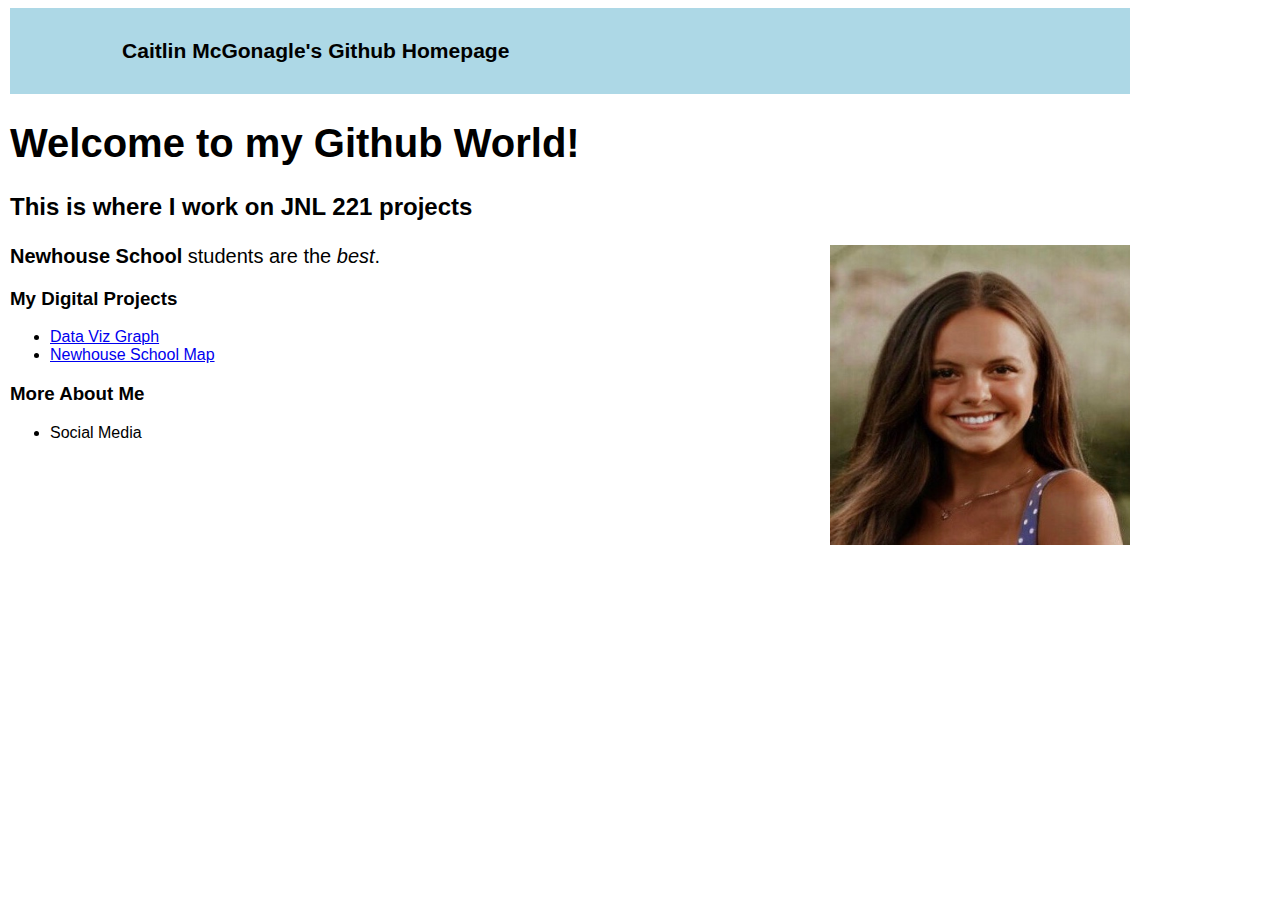
<file: index.html>
<!doctype html>
<html lang="en">
  <head>
    <meta charset="utf-8">

    <meta name="viewport" content="width=device-width, initial-scale=1">

    <link rel="stylesheet" href="main.css">

    <title>Caitlin McGonagle's Github Homepage</title>
  </head>
  <body>

    <div class="container">

      <div class="row">

        <header class="col bg-secondary text-white p-2 mb-4">
          <h3>Caitlin McGonagle's Github Homepage</h3>
        </header>


      </div>
      <div class="row">

        <div class="col-lg-7">

          <h1>Welcome to my Github World!</h1>

          <h2>This is where I work on JNL 221 projects</h2>

          <div class="mainimage">
            <img src="https://caitlinmcgonagle.github.io/images/caitlinpic.jpg" alt="DO photo" width="300" height="300" align= right>
          </div>

          <p><strong>Newhouse School</strong> students are the <em>best</em>.
         </p>

         <h3> My Digital Projects</h3>


         <ul>
          <li><a href="https://caitlinmcgonagle.github.io/dv/index.html" target="_blank">Data Viz Graph</a></li>
          <li><a href="https://caitlinmcgonagle.github.io/maps/index.html" target="_blank">Newhouse School Map</a></li>
        </ul>


        <h3>More About Me</h3>


        <ul>
          <li><a herf="https://www.instagram.com/caitlin.mcgonagle/" target="_blank"> Social Media</a></li>




        </div>

      </div>

    <!-- Bootstrap Bundle with Popper -->
    <script src="https://cdn.jsdelivr.net/npm/bootstrap@5.0.2/dist/js/bootstrap.bundle.min.js" integrity="sha384-MrcW6ZMFYlzcLA8Nl+NtUVF0sA7MsXsP1UyJoMp4YLEuNSfAP+JcXn/tWtIaxVXM" crossorigin="anonymous"></script>

  </body>
</html>
</file>
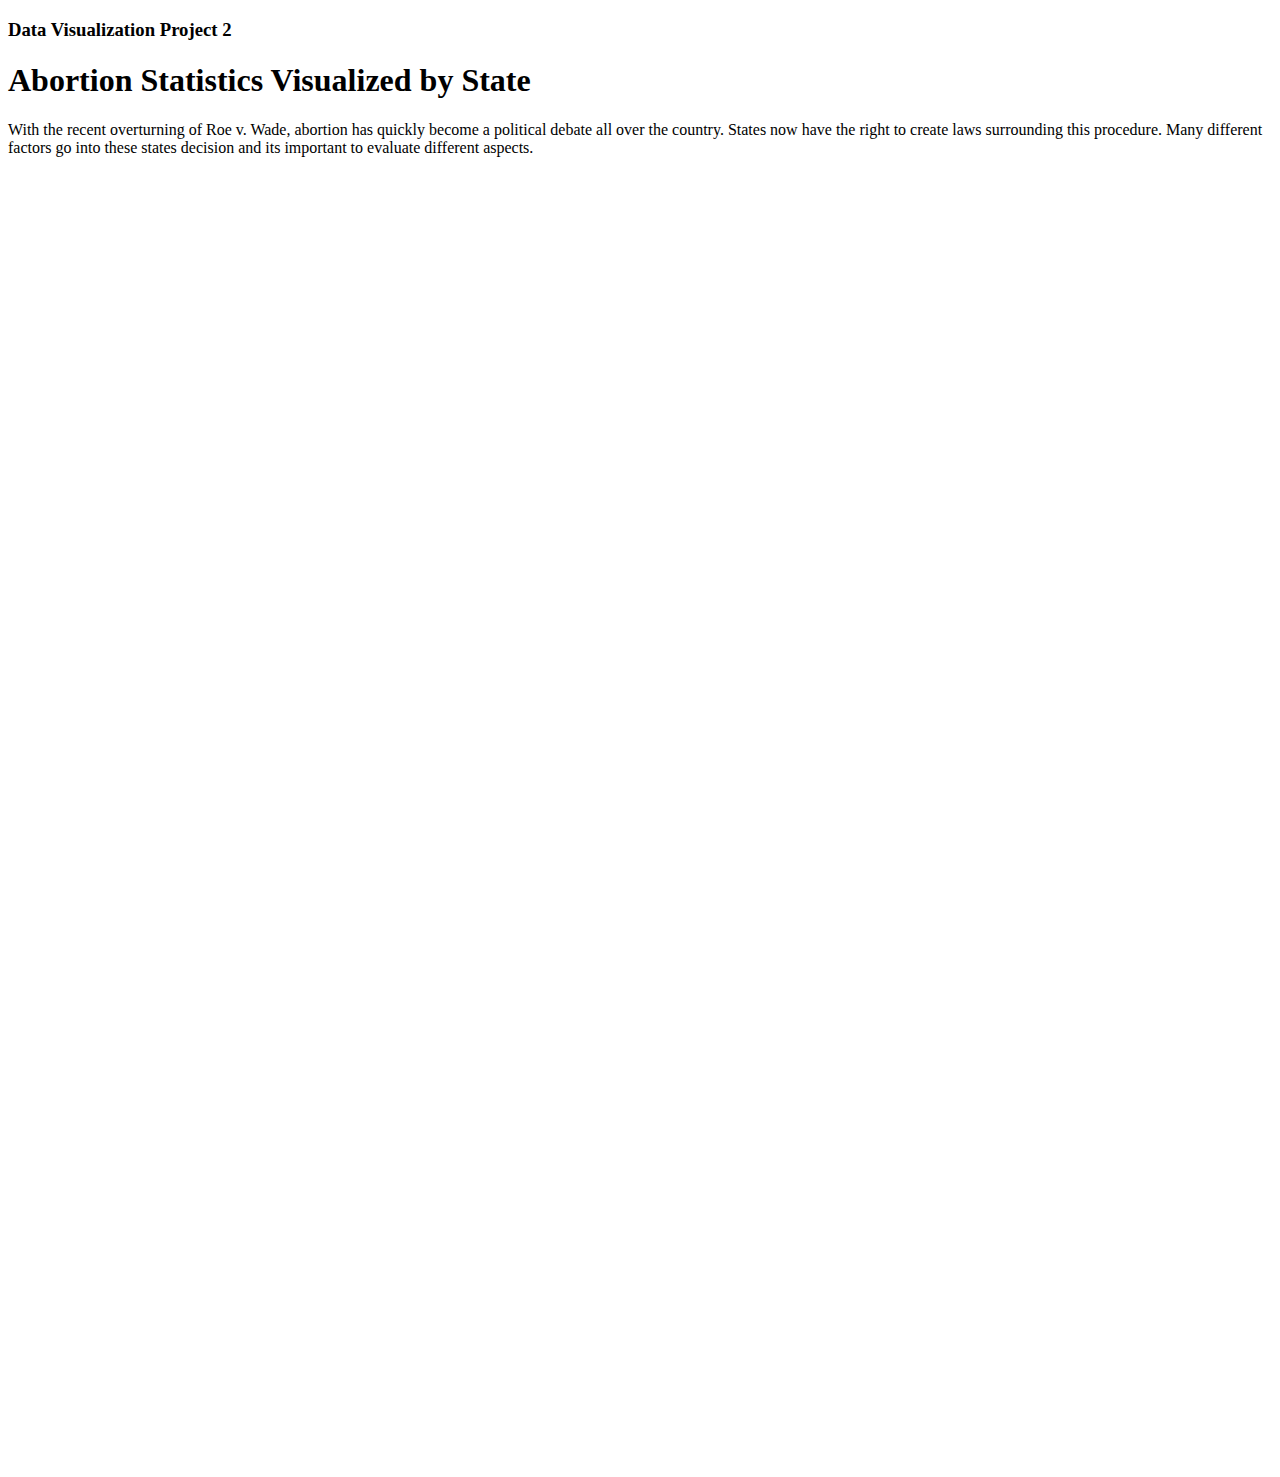
<file: dataviz2/index.html>
<!doctype html>
<html lang="en">
  <head>
    <!-- Required meta tags -->
    <meta charset="utf-8">
    <meta name="viewport" content="width=device-width, initial-scale=1">

    <!-- Bootstrap CSS -->
    <link href="https://cdn.jsdelivr.net/npm/bootstrap@5.0.2/dist/css/bootstrap.min.css" rel="stylesheet" integrity="sha384-EVSTQN3/azprG1Anm3QDgpJLIm9Nao0Yz1ztcQTwFspd3yD65VohhpuuCOmLASjC" crossorigin="anonymous">

    <title>JNL 221 - Class Demo</title>
  </head>
  <body>

    <div class="container">

      <div class="row">
        <header class="col bg-secondary text-white p-2 mb-4">
          <h3> Data Visualization Project 2
        </h3>
        </header>
      </div>

      <div class="row">
        <div class="col-lg-7">


          <h1>Abortion Statistics Visualized by State</h1>

          <p>With the recent overturning of Roe v. Wade, abortion has quickly become a political debate all over the country. States now have the right to create laws surrounding this procedure. Many different factors go into these states decision and its important to evaluate different aspects. </p>

          <!-- PLACE YOUR DATAWRAPPER <iframe> DIRECTLY UNDERNEATH ME! -->
          <iframe title="Abortion Statistics By State" aria-label="Bar Chart" id="datawrapper-chart-48PwZ" src="https://datawrapper.dwcdn.net/48PwZ/1/" scrolling="no" frameborder="0" style="width: 0; min-width: 100% !important; border: none;" height="1292"></iframe><script type="text/javascript">!function(){"use strict";window.addEventListener("message",(function(e){if(void 0!==e.data["datawrapper-height"]){var t=document.querySelectorAll("iframe");for(var a in e.data["datawrapper-height"])for(var r=0;r<t.length;r++){if(t[r].contentWindow===e.source)t[r].style.height=e.data["datawrapper-height"][a]+"px"}}}))}();</script> 


            
          
          <!-- PLACE YOUR DATAWRAPPER <iframe> ABOVE ME!-->
        
        </div>

      </div>

    <!-- Bootstrap Bundle with Popper -->
    <script src="https://cdn.jsdelivr.net/npm/bootstrap@5.0.2/dist/js/bootstrap.bundle.min.js" integrity="sha384-MrcW6ZMFYlzcLA8Nl+NtUVF0sA7MsXsP1UyJoMp4YLEuNSfAP+JcXn/tWtIaxVXM" crossorigin="anonymous"></script>

  </body>
</html>
</file>
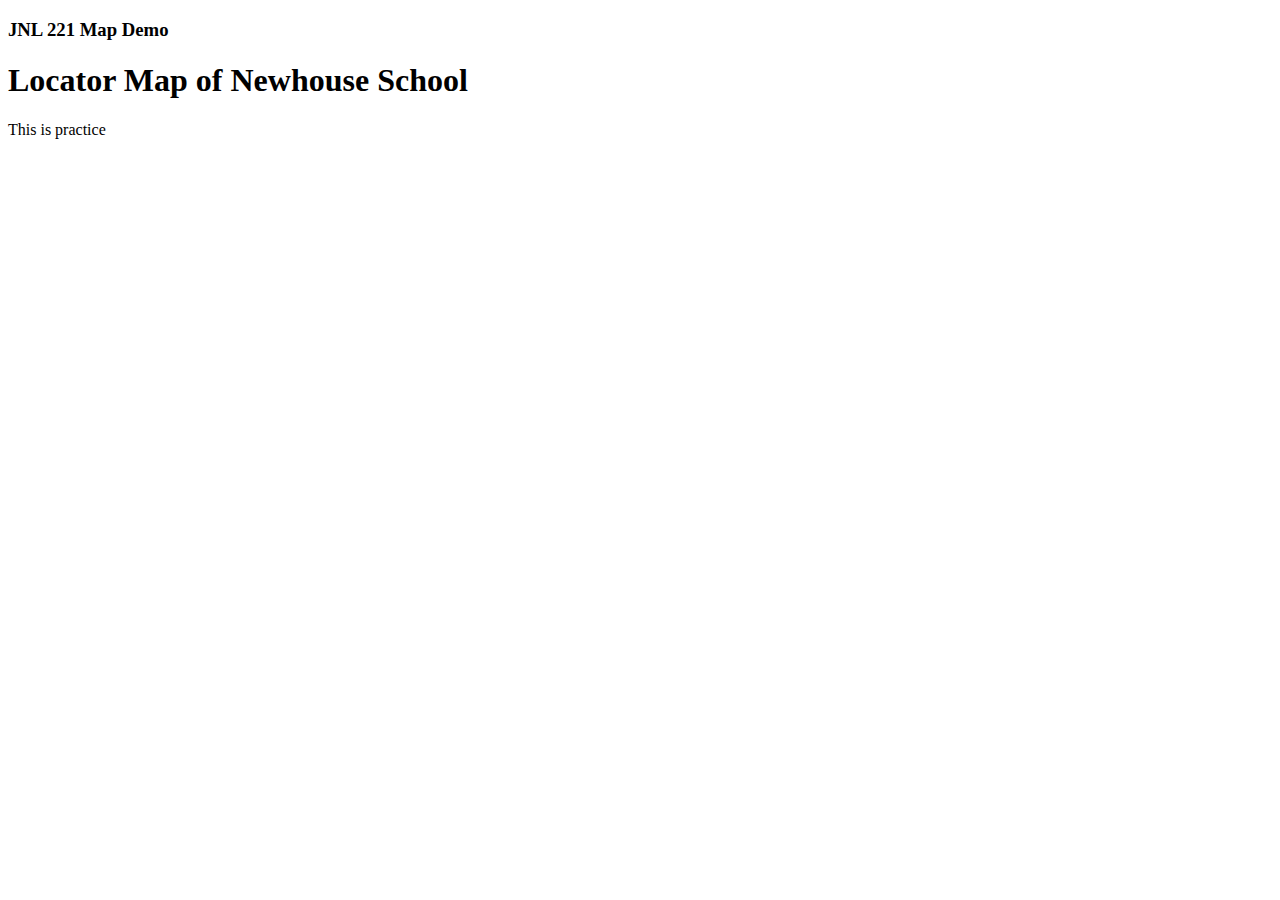
<file: maps/index.html>
<!doctype html>
<html lang="en">
  <head>
    <!-- Required meta tags -->
    <meta charset="utf-8">
    <meta name="viewport" content="width=device-width, initial-scale=1">

    <!-- Bootstrap CSS -->
    <link href="https://cdn.jsdelivr.net/npm/bootstrap@5.0.2/dist/css/bootstrap.min.css" rel="stylesheet" integrity="sha384-EVSTQN3/azprG1Anm3QDgpJLIm9Nao0Yz1ztcQTwFspd3yD65VohhpuuCOmLASjC" crossorigin="anonymous">

    <title>JNL 221 - Map Demo</title>
  </head>
  <body>

    <div class="container">

      <div class="row">
        <header class="col bg-secondary text-white p-2 mb-4">
          <h3> JNL 221 Map Demo 
        </h3>
        </header>
      </div>

      <div class="row">
        <div class="col-lg-7">


          <h1>Locator Map of Newhouse School</h1>

          <p>This is practice </p>

          <!-- PLACE YOUR DATAWRAPPER <iframe> DIRECTLY UNDERNEATH ME! -->
         <iframe title="Newhouse is the Best!" aria-label="Locator maps" id="datawrapper-chart-jHbbo" src="https://datawrapper.dwcdn.net/jHbbo/1/" scrolling="no" frameborder="0" style="width: 0; min-width: 100% !important; border: none;" height="565"></iframe><script type="text/javascript">!function(){"use strict";window.addEventListener("message",(function(e){if(void 0!==e.data["datawrapper-height"]){var t=document.querySelectorAll("iframe");for(var a in e.data["datawrapper-height"])for(var r=0;r<t.length;r++){if(t[r].contentWindow===e.source)t[r].style.height=e.data["datawrapper-height"][a]+"px"}}}))}();</script>


            
          
          <!-- PLACE YOUR DATAWRAPPER <iframe> ABOVE ME!-->
        
        </div>

      </div>

    <!-- Bootstrap Bundle with Popper -->
    <script src="https://cdn.jsdelivr.net/npm/bootstrap@5.0.2/dist/js/bootstrap.bundle.min.js" integrity="sha384-MrcW6ZMFYlzcLA8Nl+NtUVF0sA7MsXsP1UyJoMp4YLEuNSfAP+JcXn/tWtIaxVXM" crossorigin="anonymous"></script>

  </body>
</html>
</file>
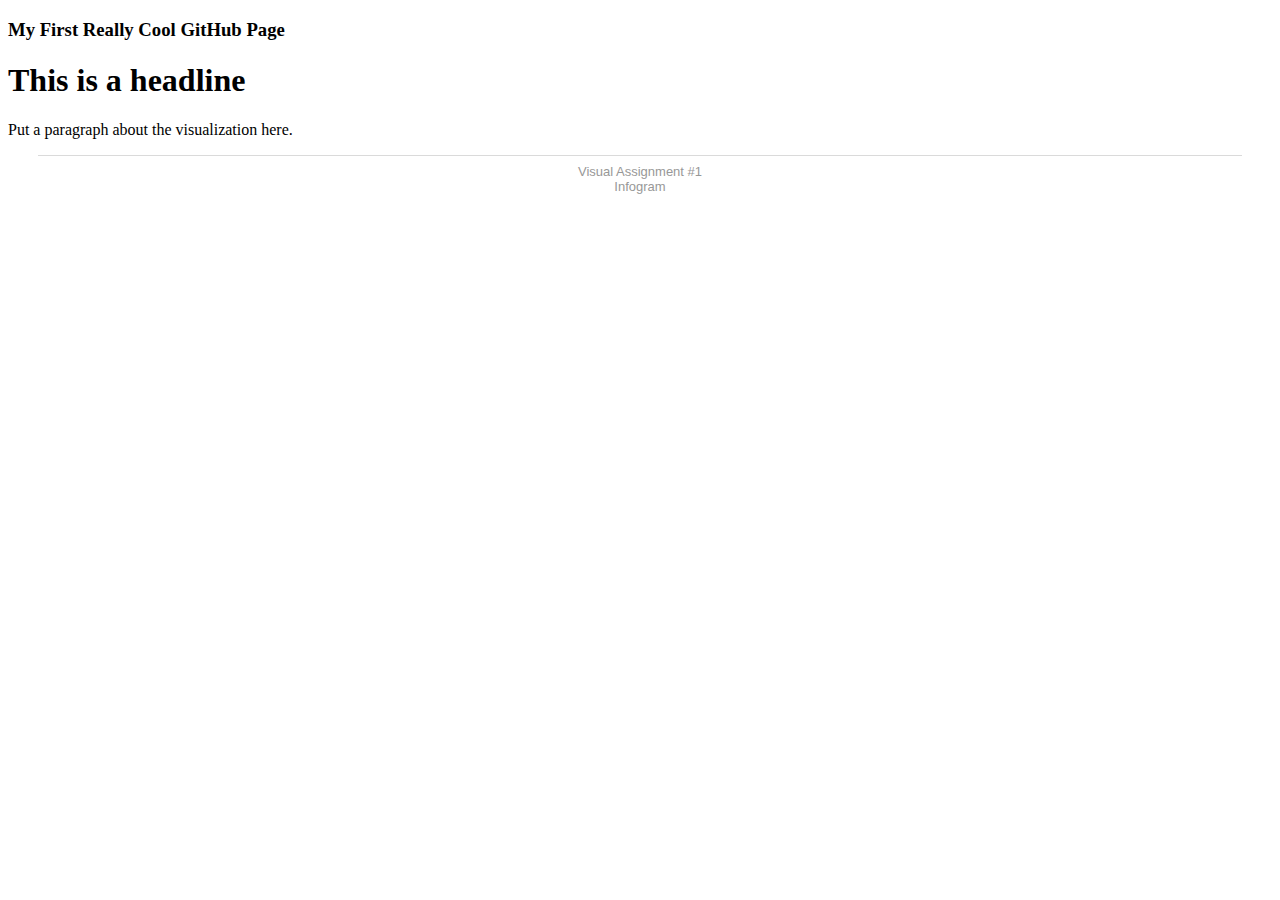
<file: old_index.html>
<!doctype html>
<html lang="en">
  <head>
    <!-- Required meta tags -->
    <meta charset="utf-8">
    <meta name="viewport" content="width=device-width, initial-scale=1">

    <!-- Bootstrap CSS -->
    <link href="https://cdn.jsdelivr.net/npm/bootstrap@5.0.2/dist/css/bootstrap.min.css" rel="stylesheet" integrity="sha384-EVSTQN3/azprG1Anm3QDgpJLIm9Nao0Yz1ztcQTwFspd3yD65VohhpuuCOmLASjC" crossorigin="anonymous">

    <title>JNL 221 - Class Demo</title>
  </head>
  <body>

    <div class="container">

      <div class="row">
        <header class="col bg-secondary text-white p-2 mb-4">
          <h3>My First Really Cool GitHub Page
        </h3>
        </header>
      </div>

      <div class="row">
        <div class="col-lg-7">


          <h1>This is a headline</h1>

          <p>Put a paragraph about the visualization here.</p>

          <!-- PLACE YOUR DATAWRAPPER <iframe> DIRECTLY UNDERNEATH ME! --><script id="infogram_0_60aa03dc-08a7-40df-a621-6bfe55c65a0b" title="Visual Assignment #1" src="https://e.infogram.com/js/dist/embed.js?II0" type="text/javascript"></script><div style="padding:8px 0;font-family:Arial!important;font-size:13px!important;line-height:15px!important;text-align:center;border-top:1px solid #dadada;margin:0 30px"><a href="https://infogram.com/60aa03dc-08a7-40df-a621-6bfe55c65a0b" style="color:#989898!important;text-decoration:none!important;" target="_blank">Visual Assignment #1</a><br><a href="https://infogram.com" style="color:#989898!important;text-decoration:none!important;" target="_blank" rel="nofollow">Infogram</a></div>

            
          
          <!-- PLACE YOUR DATAWRAPPER <iframe> ABOVE ME!-->
        
        </div>

      </div>

    <!-- Bootstrap Bundle with Popper -->
    <script src="https://cdn.jsdelivr.net/npm/bootstrap@5.0.2/dist/js/bootstrap.bundle.min.js" integrity="sha384-MrcW6ZMFYlzcLA8Nl+NtUVF0sA7MsXsP1UyJoMp4YLEuNSfAP+JcXn/tWtIaxVXM" crossorigin="anonymous"></script>

  </body>
</html>
</file>
<file: main.css>
body {
  font-family: Arial, sans-serif;
  max-width: 70rem;
  margin-left: 10px;
  margin-right: 1opx;
}

header {
  background-color: lightblue;
  font-size: 18px;
  padding-top: 10px;
  padding-bottom: 10px;
  padding-left: 10%;
  padding-right: 10%;
  margin-bottom: 15px;
}

img {
  width: ;
}

.caption {
  font-size: 14px;
  margin-left: 0px;
  margin-right: 0px;
  margin-top: 5px
}

h1 {
  font-style: bold;
  font-size: 40px;
}

h2 {
  font-size: 24px;
  margin-bottom: 1.5rem;
}

p {
  font-size: 20px;
}

.otherimg {
  max-width: 50rem;
  margin-left: auto;
  margin-right: auto;
  margin-top: 30px;
  margin-bottom: 30px;
}
</file>
